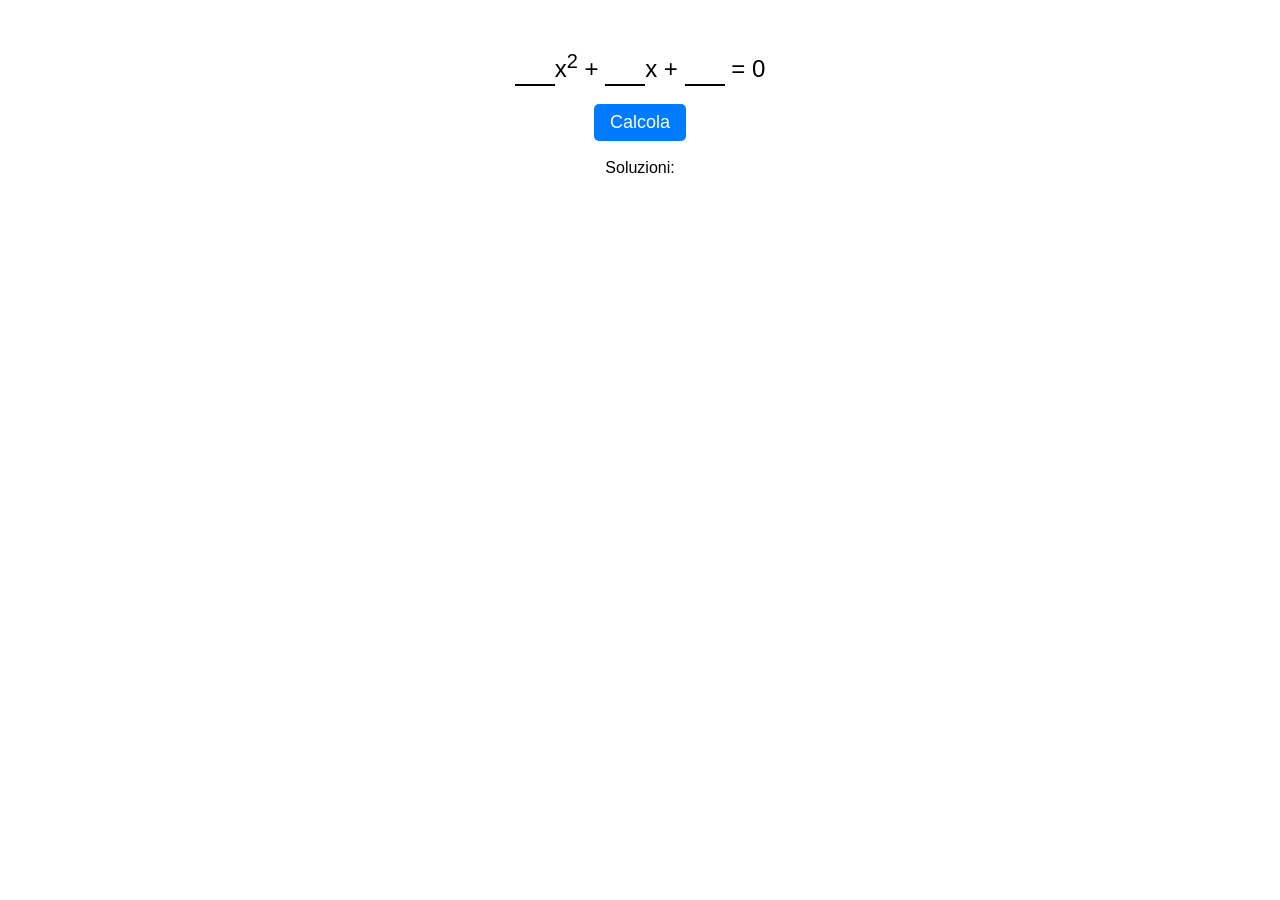
<file: eq-secondo-grado/index.html>
<html>

<head>
    <title>Equazioni di secondo grado</title>
    <link rel="stylesheet" href="style.css"></link>
</head>

<body>
    <div class="container">
        <div class="eq">
          <input id="a">x<sup>2</sup> + <input id="b">x + <input id="c"> = 0
        </div>

        </br>

        <button id="btn-calcola">Calcola</button>

        </br>
        </br>

        Soluzioni:
        <ul>
          <li id="soluzione1"></li>
          <li id="soluzione2"></li>
        </ul>
    </div>

    <script src="script.js"></script>
</body>


</html>
</file>
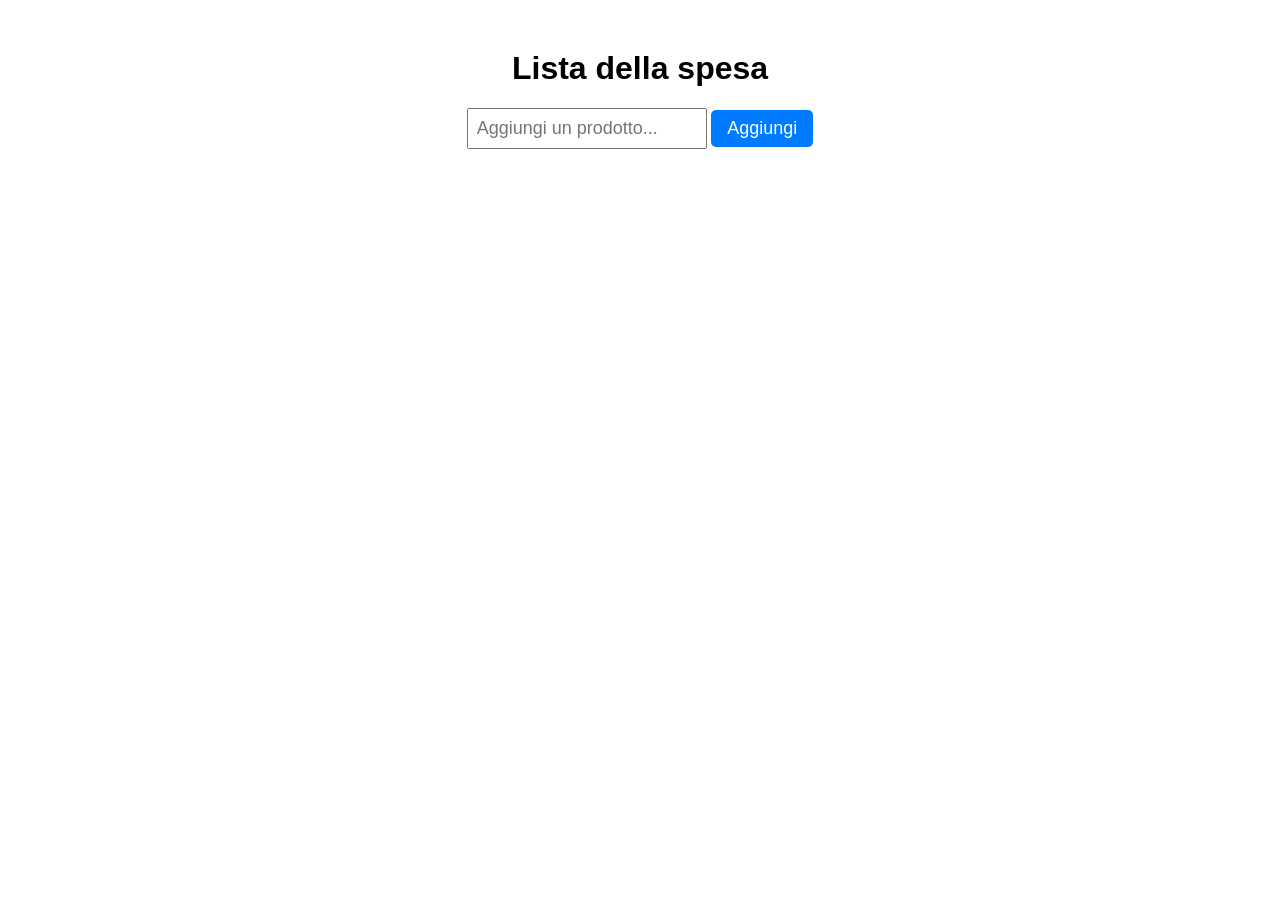
<file: lista-spesa/index.html>
<!DOCTYPE html>
<html lang="it">

<head>
    <meta charset="UTF-8">
    <title>Lista della spesa</title>
    <link rel="stylesheet" href="style.css">
</head>

<body>
    <div class="container">
        <h1>Lista della spesa</h1>

        <div class="aggiungi">
            <input id="item" type="text" placeholder="Aggiungi un prodotto...">
            <button id="btn-aggiungi">Aggiungi</button>
        </div>

        <ul id="lista">
        </ul>

        <p id="errore"></p>

    </div>

    <script src="script.js"></script>
</body>

</html>
</file>
<file: eq-secondo-grado/style.css>
body {
    font-family: sans-serif;
    text-align: center;
    margin-top: 50px;
}

.eq {
    font-size: 24px;
}

input {
    width: 40px;
    font-size: 24px;
    text-align: center;
    border: none;
    border-bottom: 2px solid black;
    outline: none;
}

button {
    font-size: 18px;
    padding: 8px 16px;
    background-color: #007bff;
    color: white;
    border: none;
    border-radius: 5px;
    cursor: pointer;
}

ul {
    list-style: none;
    padding: 0;
}
</file>
<file: lista-spesa/style.css>
body {
    font-family: sans-serif;
    text-align: center;
    margin-top: 50px;
}

.aggiungi input {
    font-size: 18px;
    padding: 8px;
    width: 220px;
}

button {
    font-size: 18px;
    padding: 8px 16px;
    background-color: #007bff;
    color: white;
    border: none;
    border-radius: 5px;
    cursor: pointer;
}

ul {
    list-style: none;
    padding: 0;
    margin-top: 30px;
}

li {
    font-size: 18px;
    padding: 8px;
    border-bottom: 1px solid #ddd;
    display: flex;
    justify-content: space-between;
    align-items: center;
    max-width: 300px;
    margin: 0 auto;
}

li button {
    font-size: 14px;
    padding: 4px 10px;
    background-color: #dc3545;
}

.done span { /* gli span che sono dentro a qualcosa la classe "done" */
    text-decoration: line-through;
    color: #999;
}

#errore {
    color: #dc3545;
    font-size: 16px;
}
</file>
